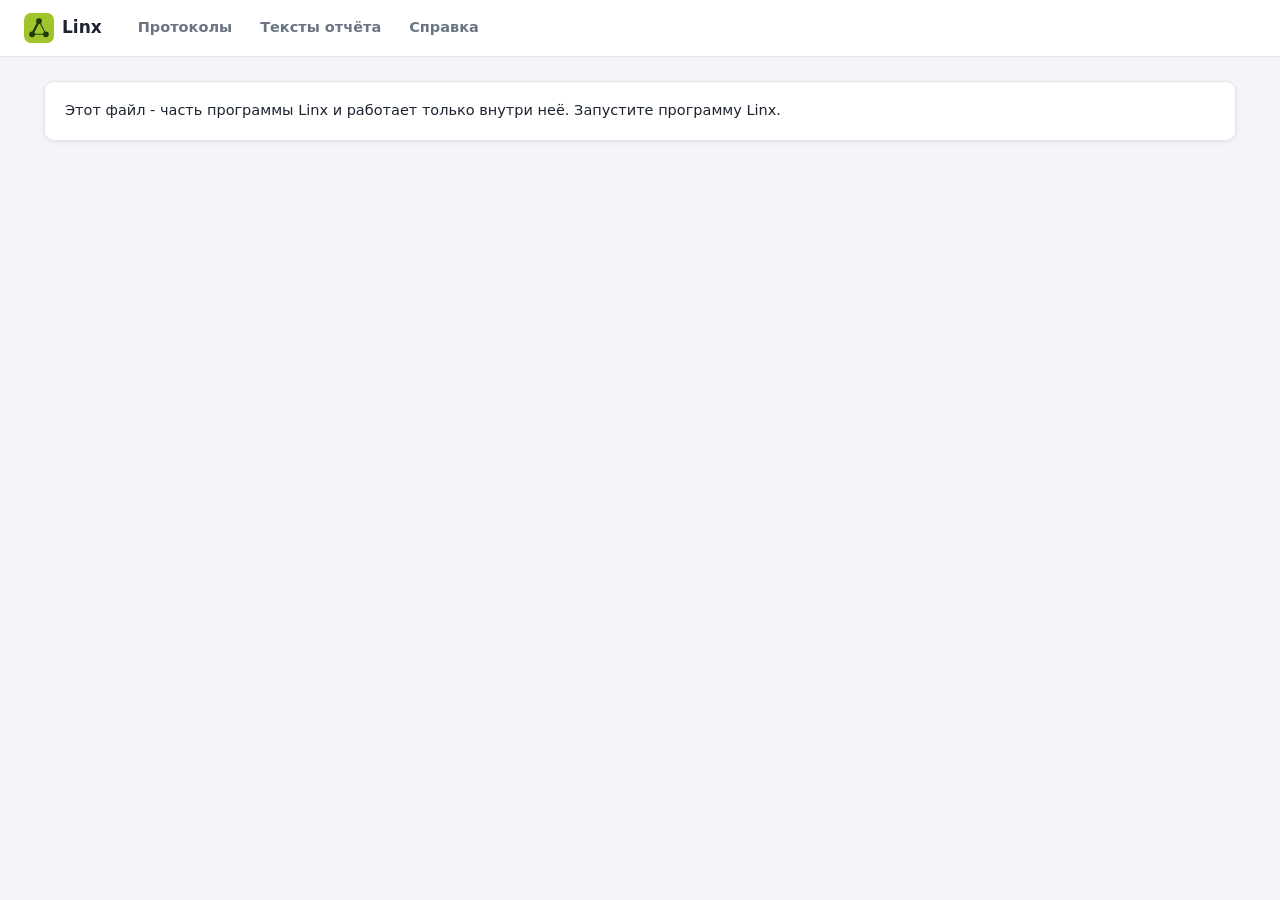
<file: src/index.html>
<!doctype html>
<html lang="ru">
<head>
<meta charset="utf-8">
<meta name="viewport" content="width=device-width, initial-scale=1">
<title>Linx - социометрия</title>
<link rel="icon" href="data:image/svg+xml,%3Csvg xmlns='http://www.w3.org/2000/svg' viewBox='0 0 104 104'%3E%3Crect width='104' height='104' rx='24' fill='%23a1c42c'/%3E%3Cg stroke='%231f3a0c' stroke-linecap='round'%3E%3Cline x1='52' y1='28' x2='28' y2='74' stroke-width='9'/%3E%3Cline x1='52' y1='28' x2='76' y2='74' stroke-width='5'/%3E%3Cline x1='28' y1='74' x2='76' y2='74' stroke-width='5'/%3E%3C/g%3E%3Cg fill='%231f3a0c'%3E%3Ccircle cx='52' cy='28' r='12'/%3E%3Ccircle cx='28' cy='74' r='12'/%3E%3Ccircle cx='76' cy='74' r='12'/%3E%3C/g%3E%3C/svg%3E">
<!-- build:css -->
<link rel="stylesheet" href="styles.css">
<!-- /build:css -->
</head>
<body>
<div id="app"></div>
<noscript>Для работы нужен JavaScript.</noscript>
<!-- build:js -->
<script src="calc.js"></script>
<script src="fixtures.js"></script>
<script src="util.js"></script>
<script src="native.js"></script>
<script src="storage.js"></script>
<script src="texts.js"></script>
<script src="importers.js"></script>
<script src="graph.js"></script>
<script src="export.js"></script>
<script src="tablekit.js"></script>
<script src="app.js"></script>
<script src="editor.js"></script>
<script src="report.js"></script>
<script src="textsview.js"></script>
<!-- /build:js -->
<script>SM.app.start();</script>
</body>
</html>
</file>
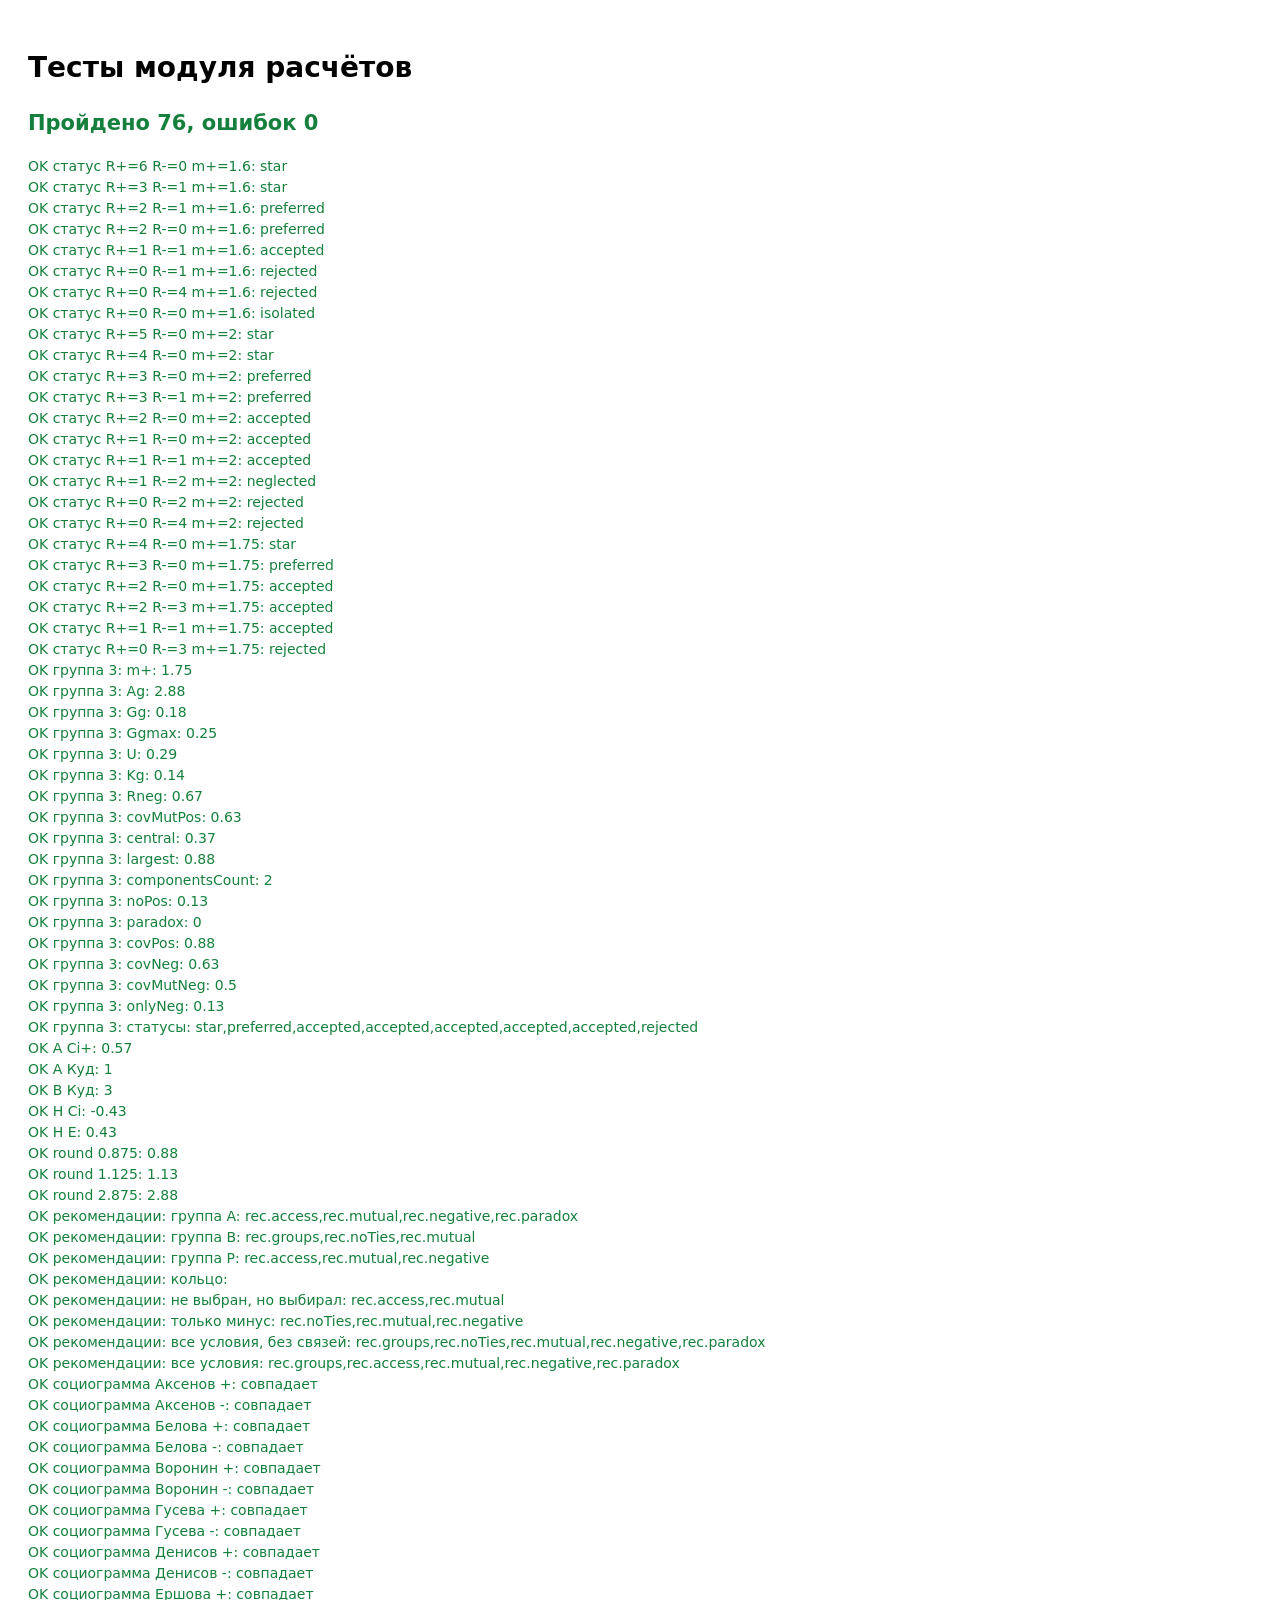
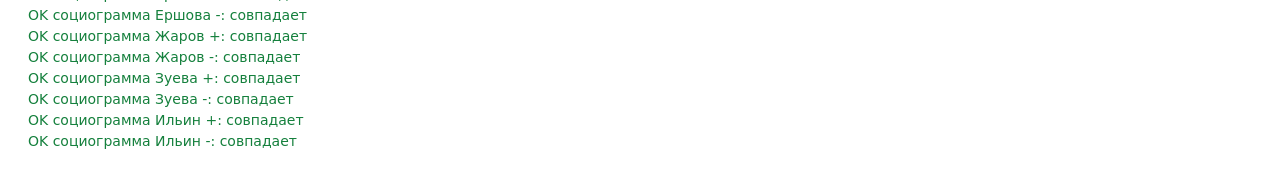
<file: tests/test.html>
<!doctype html>
<html lang="ru"><head><meta charset="utf-8"><title>Тесты расчётов</title>
<style>body{font:14px/1.5 system-ui;padding:20px}.ok{color:#15803d}.bad{color:#b91c1c;font-weight:bold}</style>
</head><body>
<h1>Тесты модуля расчётов</h1>
<div id="out"></div>
<script src="../src/calc.js"></script>
<script src="../src/fixtures.js"></script>
<script src="reference_cases.js"></script>
<script>
(function () {
  var C = SM.calc, F = SM.fixtures, out = [], pass = 0, fail = 0;
  function check(name, got, exp) {
    var ok = got === exp;
    ok ? pass++ : fail++;
    out.push('<div class="' + (ok ? 'ok' : 'bad') + '">' + (ok ? 'OK' : 'FAIL') + ' ' + name + ': ' + got + (ok ? '' : ' (ожидалось ' + exp + ')') + '</div>');
  }
  // Статусы
  F.statusCases.forEach(function (c) {
    check('статус R+=' + c[0] + ' R-=' + c[1] + ' m+=' + c[2], C.statusOf(c[0], c[1], c[2]), c[3]);
  });
  // Группа 3
  var g = F.group3();
  var a = C.analyze(C.buildMatrix(g.participants, g.choices));
  check('группа 3: m+', a.mPlus, 1.75);
  Object.keys(F.group3Expected).forEach(function (k) {
    var v = a.group[k];
    check('группа 3: ' + k, k === 'componentsCount' ? v : C.round2(v), F.group3Expected[k]);
  });
  var st = a.personal.map(function (p) { return p.status; }).join(',');
  check('группа 3: статусы', st, 'star,preferred,accepted,accepted,accepted,accepted,accepted,rejected');
  // Персональные (A: R+=4, S+=4, N-1=7)
  check('A Ci+', C.round2(a.personal[0].CiPos), 0.57);
  check('A Куд', a.personal[0].Kud, 1);
  check('B Куд', a.personal[1].Kud, 3);
  check('H Ci', C.round2(a.personal[7].Ci), -0.43);
  check('H E', C.round2(a.personal[7].E), 0.43);
  // Округление
  check('round 0.875', C.round2(0.875), 0.88);
  check('round 1.125', C.round2(1.125), 1.13);
  check('round 2.875', C.round2(23 / 8), 2.88);
  // Рекомендации: эталонные варианты
  REFERENCE_CASES.recs.forEach(function (rc) {
    check('рекомендации: ' + rc[0], C.recommendations(C.analyze(rc[1])).join(','), rc[2].join(','));
  });
  // Индивидуальные социограммы: все участники эталонной группы, + и -
  var E = REFERENCE_CASES.ego;
  E.cases.forEach(function (cs) {
    var key = function (list) { return list.map(function (x) { return x[0] + '>' + x[1] + (x[2] ? '*' : ''); }).sort().join(' '); };
    var ours = C.egoEdges(E.M, cs[0], cs[1]).edges.map(function (x) { return [x.from, x.to, x.mutual]; });
    check('социограмма ' + E.names[cs[0]] + (cs[1] > 0 ? ' +' : ' -'), key(ours) === key(cs[2]) ? 'совпадает' : key(ours), 'совпадает');
  });
  out.unshift('<h2 class="' + (fail ? 'bad' : 'ok') + '">Пройдено ' + pass + ', ошибок ' + fail + '</h2>');
  document.getElementById('out').innerHTML = out.join('');
  window.TEST_RESULT = { pass: pass, fail: fail };
})();
</script>
</body></html>
</file>
<file: src/styles.css>
:root {
  --bg: #f4f5f8; --card: #ffffff; --line: #e3e6ec; --line2: #eef0f4;
  --text: #1c2430; --muted: #6b7482; --accent: #a1c42c; --accent-d: #87a823; --accent-dd: #6f8b1b; --accent-l: #ccec7d; --accent-soft: #f0f9dc; --accent-ink: #3f6212; --on-accent: #1f3a0c;
  --pos: #15803d; --pos-l: #e3f6e9; --neg: #dc2626; --neg-l: #fdecec; --warn-l: #fff4d6;
  --radius: 10px; --shadow: 0 1px 2px rgba(20, 30, 50, .05), 0 2px 8px rgba(20, 30, 50, .04);
}
* { box-sizing: border-box; }
html, body { margin: 0; }
body { background: var(--bg); color: var(--text); font: 14.5px/1.5 "Segoe UI", system-ui, -apple-system, Roboto, Arial, sans-serif; }
a { color: var(--accent-ink); text-decoration: none; }
a:hover { text-decoration: underline; }
h1 { font-size: 24px; margin: 0 0 4px; font-weight: 650; letter-spacing: -.01em; }
h2 { font-size: 18px; margin: 0 0 12px; font-weight: 620; }
h3 { font-size: 15px; margin: 16px 0 8px; font-weight: 620; }
.muted { color: var(--muted); }
.small { font-size: 12.5px; }
.hidden, [hidden] { display: none !important; }
.nowrap { white-space: nowrap; }
.strong { font-weight: 650; }
.pos { color: var(--pos); } .neg { color: var(--neg); }
.sr { position: absolute; width: 1px; height: 1px; overflow: hidden; clip: rect(0 0 0 0); }
.print-only { display: none; }

/* Шапка */
.topbar { position: sticky; top: 0; z-index: 20; display: flex; align-items: center; gap: 24px; padding: 10px 24px;
  background: #fff; border-bottom: 1px solid var(--line); }
.brand { display: flex; align-items: center; gap: 8px; font-weight: 700; font-size: 17px; color: var(--text); }
.brand:hover { text-decoration: none; }
.brand-mark { display: inline-block; width: 30px; height: 30px; }
.brand-mark svg, .print-logo svg { display: block; width: 100%; height: 100%; }
.print-logo { display: inline-block; width: 22px; height: 22px; }
.topnav { display: flex; gap: 4px; }
.topnav a { padding: 7px 12px; border-radius: 8px; color: var(--muted); font-weight: 550; }
.topnav a:hover { background: var(--line2); text-decoration: none; color: var(--text); }
.topnav a.active { background: var(--accent-l); color: var(--on-accent); }
.topbar-actions { margin-left: auto; display: flex; gap: 6px; }
main { max-width: 1240px; margin: 0 auto; padding: 24px; }

/* Кнопки и поля */
.btn { display: inline-flex; align-items: center; gap: 6px; padding: 7px 14px; border: 1px solid var(--line); border-radius: 8px;
  background: #fff; color: var(--text); font: inherit; font-weight: 550; cursor: pointer; white-space: nowrap; line-height: 1.3; }
.btn:hover { background: var(--accent-soft); border-color: var(--accent); text-decoration: none; }
.btn:active { transform: translateY(1px); }
.btn, .seg-btn, .texts-tab, .topnav a, .mx-cell, .icon-btn { transition: background-color .12s, border-color .12s, box-shadow .12s, transform .06s; }
.btn:focus-visible, .input:focus, .mx-cell:focus-visible, .seg-btn:focus-visible { outline: 2px solid var(--accent-ink); outline-offset: 1px; }
.btn:disabled { opacity: .6; cursor: progress; }
.btn-primary { background: var(--accent); border-color: var(--accent); color: var(--on-accent); }
.btn-primary:hover { background: var(--accent-d); border-color: var(--accent-d); box-shadow: 0 2px 6px rgba(80, 100, 20, .3); }
.btn-primary:active { background: var(--accent-dd); border-color: var(--accent-dd); box-shadow: none; }
.btn-danger { background: var(--neg); border-color: var(--neg); color: #fff; }
.btn-danger:hover { background: #b91c1c; }
.btn-danger-ghost { color: var(--neg); }
.btn-danger-ghost:hover { background: var(--neg-l); border-color: #f4c2c2; }
.btn-ghost { border-color: transparent; background: transparent; }
.btn-ghost:hover { background: var(--accent-soft); }
.btn-sm { padding: 5px 10px; font-size: 13px; }
.btn-xs { padding: 2px 8px; font-size: 12px; border-radius: 6px; }
.icon-btn { border: 0; background: transparent; font-size: 20px; line-height: 1; cursor: pointer; color: var(--muted); padding: 2px 8px; border-radius: 6px; }
.icon-btn:hover { background: var(--line2); color: var(--text); }
.icon-btn.danger:hover { background: var(--neg-l); color: var(--neg); }
.input { width: 100%; padding: 8px 10px; border: 1px solid var(--line); border-radius: 8px; font: inherit; background: #fff; color: var(--text); }
textarea.input { resize: vertical; line-height: 1.45; }
.input-sm { padding: 4px 8px; }
.field { display: flex; flex-direction: column; gap: 4px; }
.field > span { font-size: 12.5px; color: var(--muted); font-weight: 600; }
.check { display: inline-flex; align-items: center; gap: 7px; cursor: pointer; }
.check input { width: 16px; height: 16px; accent-color: var(--accent); }
input[type=radio] { width: 17px; height: 17px; accent-color: var(--accent); cursor: pointer; margin: 0; }
input[type=search], input[type=date] { padding: 7px 10px; border: 1px solid var(--line); border-radius: 8px; font: inherit; background: #fff; }
.row-gap { display: flex; flex-wrap: wrap; align-items: center; gap: 8px; }
.sep { width: 1px; height: 24px; background: var(--line); margin: 0 4px; }
.seg { display: inline-flex; background: var(--line2); padding: 3px; border-radius: 9px; gap: 2px; }
.seg-btn { border: 0; background: transparent; padding: 5px 12px; border-radius: 7px; font: inherit; font-weight: 550; color: var(--muted); cursor: pointer; }
.seg-btn.on { background: #fff; color: var(--text); box-shadow: var(--shadow); }
.seg-sm { margin-bottom: 12px; }

/* Карточки */
.card { background: var(--card); border: 1px solid var(--line); border-radius: var(--radius); padding: 18px 20px; box-shadow: var(--shadow); margin-bottom: 16px; }
.card-title { font-size: 17px; }
.page-head { display: flex; justify-content: space-between; align-items: flex-start; gap: 20px; margin-bottom: 18px; }
.page-head p { margin: 4px 0 0; max-width: 760px; }
.page-actions { display: flex; gap: 8px; flex-shrink: 0; }
.notice { background: var(--warn-l); border: 1px solid #f3dd9b; border-radius: var(--radius); padding: 12px 16px; margin-bottom: 16px; }
.badge { display: inline-block; padding: 1px 8px; border-radius: 99px; font-size: 12px; font-weight: 600; background: var(--line2); color: var(--muted); white-space: nowrap; }
.badge-warn { background: var(--warn-l); color: #8a5a00; }
.badge-info { background: var(--accent-l); color: var(--on-accent); }
.st-star { background: #f0e9ff; color: #6d28d9; }
.st-preferred { background: #e5edff; color: #1d4ed8; }
.st-accepted { background: #defaf4; color: #0f766e; }
.st-neglected { background: #fff1db; color: #b45309; }
.st-rejected { background: var(--neg-l); color: #b91c1c; }
.st-isolated { background: #eef0f3; color: #4b5563; }
.dot { display: inline-block; width: 10px; height: 10px; border-radius: 50%; margin-right: 7px; vertical-align: 0; }

/* Рабочий стол */
.filters { display: flex; flex-wrap: wrap; gap: 14px 18px; align-items: flex-end; }
.filters label > span { display: block; font-size: 12.5px; color: var(--muted); font-weight: 600; margin-bottom: 4px; }
.f-search { flex: 1 1 240px; }
.f-search input { width: 100%; }
.f-checks { display: flex; flex-wrap: wrap; gap: 14px; padding-bottom: 7px; }
.f-checks label > span { display: inline; }
.list-head { margin: 4px 2px 8px; font-size: 13px; }
.pcard { display: flex; gap: 16px; align-items: center; padding: 14px 18px; margin-bottom: 10px; }
.pcard-main { flex: 1; min-width: 0; }
.pcard-title { font-size: 16px; font-weight: 620; color: var(--text); }
.pcard-meta { display: flex; flex-wrap: wrap; gap: 6px 14px; color: var(--muted); font-size: 13px; margin-top: 2px; align-items: center; }
.pcard-idx { display: flex; flex-wrap: wrap; gap: 6px; margin-top: 8px; }
.mini-idx { font-size: 12.5px; background: var(--line2); padding: 2px 8px; border-radius: 6px; font-variant-numeric: tabular-nums; }
.mini-idx b { color: var(--muted); font-weight: 600; }
.pcard-actions { display: flex; gap: 6px; flex-wrap: wrap; justify-content: flex-end; }
.empty { text-align: center; padding: 40px 20px; }
.empty .row-gap { justify-content: center; }

/* Протокол */
.proto-head { margin-bottom: 14px; }
.crumbs { font-size: 13px; margin-bottom: 4px; }
.proto-title-row { display: flex; align-items: center; justify-content: space-between; gap: 16px; }
.tabs { display: flex; gap: 2px; border-bottom: 1px solid var(--line); margin-top: 12px; overflow-x: auto; overflow-y: hidden; scrollbar-width: none; }
.tabs a { padding: 9px 14px; color: var(--muted); font-weight: 560; border-bottom: 2px solid transparent; white-space: nowrap; }
.tabs a:hover { color: var(--text); text-decoration: none; }
.tabs a.active { color: var(--accent-ink); border-bottom-color: var(--accent); border-bottom-width: 3px; }
.settings-row { display: flex; flex-wrap: wrap; gap: 18px 24px; align-items: flex-end; }
.settings-row .grow { flex: 1 1 300px; }
.settings-row > .check { padding-bottom: 9px; }
.hint { margin: 0 2px 10px; font-size: 13.5px; min-height: 2.9em; }
.table-card { padding: 6px; }
.table-scroll { overflow-x: auto; }
.tbl { border-collapse: collapse; width: 100%; font-variant-numeric: tabular-nums; }
.tbl th, .tbl td { padding: 7px 9px; border-bottom: 1px solid var(--line2); text-align: left; vertical-align: middle; }
.tbl th { font-size: 12.5px; color: var(--muted); font-weight: 650; background: #fafbfc; border-bottom: 1px solid var(--line); }
.tbl .c { text-align: center; }
.tbl-compact { width: auto; }
.tbl tr.clickable { cursor: pointer; }
.tbl tr.clickable:hover td { background: #f7f8fb; }
.td-name { white-space: nowrap; }
.editor-tbl td { padding: 5px 9px; height: 36px; box-sizing: border-box; }
/* Таблица выборов: постоянные ширины столбцов и высота строк, чтобы при выборе участника ничего не сдвигалось */
.editor-tbl { table-layout: fixed; min-width: 720px; }
.editor-tbl.with-p { min-width: 920px; }
.editor-tbl .col-ed { width: 92px; } .editor-tbl .col-num { width: 48px; }
.editor-tbl .col-v { width: 54px; } .editor-tbl .col-none { width: 96px; }
.editor-tbl .col-filled { width: 78px; } .editor-tbl .col-photo { width: 100px; } .editor-tbl .col-del { width: 46px; }
.editor-tbl .td-name { overflow: hidden; text-overflow: ellipsis; }
.editor-tbl .name-input { width: 100%; box-sizing: border-box; height: 25px; padding-top: 0; padding-bottom: 0; }
/* Пока заполняются выборы одного участника, галочки «изменить» у остальных бледнее */
.editor-tbl.is-editing tr:not(.row-chooser) .ed-cell input { opacity: .3; transition: opacity .12s; }
.editor-tbl.is-editing tr:not(.row-chooser) .ed-cell input:hover, .editor-tbl.is-editing tr:not(.row-chooser) .ed-cell input:focus-visible { opacity: 1; }
.editor-tbl tr.row-chooser td { background: #eceff3; font-weight: 600; }
.editor-tbl tr.row-pos td { background: var(--pos-l); }
.editor-tbl tr.row-neg td { background: var(--warn-l); }
.yes { color: var(--pos); font-weight: 600; }
.thumb { width: 34px; height: 34px; border-radius: 50%; object-fit: cover; cursor: pointer; display: block; }
.photo-wrap { position: relative; display: inline-block; }
.photo-del { position: absolute; top: -5px; right: -7px; width: 18px; height: 18px; border-radius: 50%; border: 1px solid var(--line); background: #fff;
  font-size: 12px; line-height: 14px; padding: 0; cursor: pointer; color: var(--muted); display: none; }
.photo-wrap:hover .photo-del, .photo-del:focus { display: block; }
.add-list { display: grid; grid-template-columns: repeat(auto-fill, minmax(240px, 1fr)); gap: 8px; margin-bottom: 10px; }

/* Матрица ввода */
.matrix-input { width: auto; }
.matrix-input td, .matrix-input th { padding: 3px; border: 1px solid var(--line2); }
.matrix-input .td-name { padding: 3px 10px; }
.mx-h { min-width: 30px; cursor: help; }
.mx-cell { width: 30px; height: 28px; border: 0; border-radius: 5px; background: transparent; font: inherit; font-weight: 700; font-size: 16px; cursor: pointer; }
.mx-cell:hover { background: var(--line2); }
.mx-cell.pos { background: var(--pos-l); color: var(--pos); }
.mx-cell.neg { background: var(--warn-l); color: #a16207; }
.mx-self { background: repeating-linear-gradient(45deg, #e6e8ed, #e6e8ed 4px, #f1f2f5 4px, #f1f2f5 8px); }

/* Отчёт */
.report-sec h3:first-child { margin-top: 0; }
.matrix { width: auto; }
.matrix td, .matrix th { border: 1px solid var(--line); padding: 4px 7px; }
.matrix td.c { min-width: 28px; font-weight: 700; }
.cell-pos { background: var(--pos-l); color: var(--pos); }
.cell-neg { background: var(--neg-l); color: var(--neg); }
.mx-foot td { background: #fafbfc; font-size: 13px; }
.mx-foot.strong td { font-weight: 700; }
.pairs { display: grid; grid-template-columns: repeat(auto-fit, minmax(240px, 1fr)); gap: 8px 24px; }
.pairs h3 { margin-top: 0; }
ul.plain { list-style: none; padding: 0; margin: 0; }
ul.plain li { padding: 3px 0; border-bottom: 1px dashed var(--line2); }
.mismatch { background: #fff7e0; }
.mismatch-inline .badge { outline: 2px solid #f0b429; }
.legend-list { padding-left: 0; list-style: none; margin: 10px 0 0; }
.legend-list li { padding: 3px 0; }
.pie-row { display: flex; gap: 32px; align-items: flex-start; flex-wrap: wrap; }
.pie-box { width: 260px; flex-shrink: 0; }
.pie-svg { width: 100%; height: auto; display: block; }
.pie-side { flex: 1; min-width: 260px; }
.pie-who { margin-top: 12px; }
.pie-who-box { background: var(--accent-soft); padding: 10px 14px; border-radius: 8px; }
.gidx .gname { font-weight: 600; min-width: 180px; }
.prose p { margin: 0 0 10px; max-width: 900px; }
.prose ol { padding-left: 22px; max-width: 900px; }
.prose li { margin-bottom: 6px; }
.disclaimer { border-left: 3px solid var(--accent); padding: 8px 14px; background: var(--accent-soft); border-radius: 0 8px 8px 0; }
.person-pick { max-width: 520px; }
.person-head { display: flex; gap: 16px; align-items: center; margin-bottom: 14px; }
.person-head p { margin: 6px 0 0; }
.person-name { margin: 0 0 6px; font-size: 20px; }
.person-photo { width: 76px; height: 76px; border-radius: 50%; object-fit: cover; flex-shrink: 0; }
.person-photo.ph { display: grid; place-items: center; background: #e5e7eb; font-size: 30px; font-weight: 700; color: #4b5563; }
.facts { display: grid; grid-template-columns: max-content 1fr; gap: 6px 18px; margin: 16px 0 0; }
.facts dt { color: var(--muted); font-weight: 600; font-size: 13px; }
.facts dd { margin: 0; }

/* Социограммы */
.sgram { border: 1px solid var(--line); border-radius: 8px; overflow: hidden; background: #fff; }
.sgram-bar { display: flex; flex-wrap: wrap; gap: 6px; align-items: center; padding: 8px; border-bottom: 1px solid var(--line2); background: #fafbfc; }
.sgram-bar .muted { margin-left: 6px; }
.zoom-btn { font-variant-numeric: tabular-nums; min-width: 78px; justify-content: center; }
.zoom-btn.zoom-off { border-color: var(--accent); background: var(--accent-soft); }
.sgram-svg { display: block; width: 100%; height: auto; aspect-ratio: 800 / 560; max-height: 78vh; touch-action: none; user-select: none; cursor: move; }
/* Сенсорный экран: страница листается пальцем и поверх социограммы; масштаб двумя пальцами - в graph.js */
@media (pointer: coarse) { .sgram-svg { touch-action: pan-x pan-y; } }
.graph-legend { display: flex; flex-direction: column; gap: 8px; margin-top: 10px; color: var(--muted); }
.lg-row { display: flex; flex-wrap: wrap; align-items: center; gap: 6px 16px; line-height: 22px; }
.lg-item { display: inline-flex; align-items: center; }
.lg-line { display: inline-block; width: 26px; height: 0; border-top: 2px solid; vertical-align: middle; margin-right: 6px; }
.lg-line.pos { border-color: var(--pos); } .lg-line.neg { border-color: var(--neg); }
.lg-line.dashed { border-top-style: dashed; } .lg-line.thick { border-top-width: 4px; }

/* Тексты */
.texts-layout { display: grid; grid-template-columns: 240px 1fr; gap: 20px; align-items: start; }
.texts-nav { position: sticky; top: 70px; display: flex; flex-direction: column; gap: 2px; }
.texts-tab { text-align: left; border: 0; background: transparent; padding: 8px 12px; border-radius: 8px; font: inherit; font-weight: 550; color: var(--muted); cursor: pointer; display: flex; justify-content: space-between; align-items: center; gap: 6px; }
.texts-tab:hover { background: var(--line2); color: var(--text); }
.texts-tab.on { background: var(--accent-l); color: var(--on-accent); }
.text-item { padding: 14px 16px; margin-bottom: 10px; }
.text-item-head { display: flex; gap: 10px; align-items: center; margin-bottom: 8px; }
.text-item-head .btn { margin-left: auto; }
.text-item .muted { margin-top: 6px; }

/* Модальные окна, уведомления */
.modal-back { position: fixed; inset: 0; background: rgba(15, 23, 42, .38); display: grid; place-items: center; z-index: 50; padding: 20px; }
.modal { background: #fff; border-radius: 12px; width: min(620px, 100%); max-height: calc(100vh - 40px); display: flex; flex-direction: column; box-shadow: 0 20px 50px rgba(0, 0, 0, .2); }
.modal-head { display: flex; justify-content: space-between; align-items: center; padding: 16px 20px 6px; }
.modal-head h2 { margin: 0; }
.modal-body { padding: 8px 20px; overflow-y: auto; }
.modal-foot { display: flex; justify-content: flex-end; gap: 8px; padding: 14px 20px 18px; }
.form { display: flex; flex-direction: column; gap: 14px; }
.src-opt { border: 1px solid var(--line); border-radius: 8px; padding: 9px 12px; margin-top: 6px; }
.src-opt.on { border-color: var(--accent); background: var(--accent-soft); }
.src-extra { display: none; margin: 8px 0 2px 23px; }
.src-opt.on .src-extra { display: block; }
.src-extra .check { margin-top: 8px; }
.file-pick { display: flex; align-items: center; gap: 10px; flex-wrap: wrap; }
.file-pick .file-name { overflow-wrap: anywhere; }
.form-error { color: var(--neg); font-weight: 600; min-height: 1em; }
#toasts { position: fixed; right: 20px; bottom: 20px; display: flex; flex-direction: column; gap: 8px; z-index: 60; }
.toast { background: #1f2937; color: #fff; padding: 10px 16px; border-radius: 8px; box-shadow: 0 6px 18px rgba(0, 0, 0, .18); max-width: 420px; transition: opacity .4s; }
.toast.warn { background: #92400e; } .toast.error { background: #b91c1c; }
.toast.hide { opacity: 0; }

@media (max-width: 860px) {
  .topbar { flex-wrap: wrap; gap: 10px; padding: 10px 16px; }
  .topbar-actions { margin-left: 0; }
  main { padding: 16px; }
  .page-head { flex-direction: column; }
  .pcard { flex-direction: column; align-items: stretch; }
  .texts-layout { grid-template-columns: 1fr; }
  .texts-nav { position: static; flex-direction: row; flex-wrap: wrap; }
}

/* Телефон */
@media screen and (max-width: 600px) {
  /* Групповые индексы: пояснение под строкой, а не узкой колонкой справа */
  .gidx thead { display: none; }
  .gidx tr { display: grid; grid-template-columns: 1.8em 1fr auto; column-gap: 6px; border-bottom: 1px solid var(--line2); padding: 4px 0; }
  .gidx td { border-bottom: 0; padding: 4px 4px; }
  .gidx td.small { grid-column: 2 / -1; padding-top: 0; }
  /* Ввод выборов: уже колонки, крупнее переключатели под палец */
  .editor-tbl th, .editor-tbl td { padding: 7px 4px; }
  .editor-tbl th { font-size: 11.5px; }
  /* Краткий отчёт: таблица статусов не шире экрана */
  .brief-status { display: block; overflow-x: auto; }
  .brief-status td.nowrap { white-space: normal; }
  /* Заголовок отчёта: название во всю ширину, кнопки строкой под ним */
  .proto-title-row { flex-direction: column; align-items: stretch; gap: 10px; }
  .proto-title-row .report-actions { justify-content: flex-start; }
}
@media (pointer: coarse) {
  input[type=radio], input[type=checkbox] { width: 22px; height: 22px; }
}

/* Заголовок раздела отчёта и меню таблицы */
.sec-head { display: flex; align-items: flex-start; justify-content: space-between; gap: 12px; }
.sec-menu { position: relative; margin-top: -4px; }
.sec-menu-btn { font-size: 22px; line-height: 1; padding: 2px 10px 8px; letter-spacing: 1px; }
.sec-menu.open .sec-menu-btn { background: var(--accent-soft); color: var(--text); }
.sec-menu-list { display: none; position: absolute; right: 0; top: 100%; z-index: 15; background: #fff; border: 1px solid var(--line); border-radius: 8px; box-shadow: 0 8px 24px rgba(20, 30, 50, .14); padding: 4px; min-width: 200px; }
.sec-menu.open .sec-menu-list { display: block; }
.sec-menu-list button { display: block; width: 100%; text-align: left; border: 0; background: transparent; padding: 8px 12px; border-radius: 6px; font: inherit; cursor: pointer; color: var(--text); }
.sec-menu-list button:hover, .sec-menu-list button:focus-visible { background: var(--accent-soft); outline: none; }

/* Кнопки отчёта и переключатель */
.report-actions { display: flex; gap: 8px; align-items: center; flex-wrap: wrap; justify-content: flex-end; }
.switch { display: inline-flex; align-items: center; gap: 8px; cursor: pointer; font-weight: 600; margin-right: 6px; user-select: none; }
.switch input { position: absolute; opacity: 0; width: 1px; height: 1px; }
.switch-track { width: 38px; height: 22px; border-radius: 11px; background: #d5d9e0; position: relative; transition: background-color .15s; flex-shrink: 0; }
.switch-track::after { content: ''; position: absolute; left: 3px; top: 3px; width: 16px; height: 16px; border-radius: 50%; background: #fff; box-shadow: 0 1px 2px rgba(0,0,0,.25); transition: left .15s; }
.switch input:checked + .switch-track { background: #333; }
.switch input:checked + .switch-track::after { left: 19px; }
.switch input:focus-visible + .switch-track { outline: 2px solid var(--accent-ink); outline-offset: 2px; }
.swatch { display: inline-block; vertical-align: -4px; margin-right: 7px; flex-shrink: 0; }
.swatch-ring { vertical-align: middle; margin-right: 5px; }
.lg-st { display: inline-flex; align-items: center; white-space: nowrap; }

/* Чёрно-белый режим отчётов: цвет заменён штриховкой, рамками и пунктиром */
.bw .cell-pos, .bw .cell-neg { background: #fff; color: #000; font-size: 15px; }
.bw .mx-self { background: #dcdcdc; }
.bw .badge[class*="st-"] { background: #fff; color: #000; border: 1.5px solid #000; }
.bw .st-star { border-width: 3px !important; }
.bw .st-accepted { border-width: 1px !important; }
.bw .st-neglected { border-style: dashed !important; }
.bw .st-rejected { border-style: dotted !important; border-width: 2.5px !important; }
.bw .st-isolated { border-style: dashed !important; border-width: 1px !important; color: #444; }
.bw .mismatch { background: repeating-linear-gradient(45deg, #fff 0 4px, #ddd 4px 5px); }
.bw .mismatch-inline .badge { outline: 2px dashed #000; }
.bw .disclaimer { background: #f2f2f2; border-left-color: #000; }
.bw .pie-who-box { background: #f2f2f2; }
.bw .pos { color: #000; } .bw .neg { color: #000; }
.bw .lg-line.pos, .bw .lg-line.neg { border-color: #111; }
.bw .notice { background: #f2f2f2; border-color: #999; }
.bw .report-sec .card-title { color: #000; }

/* Печать */
@media print {
  @page { size: A4; margin: 10mm; }
  body { background: #fff; font-size: 11pt; }
  .no-print, .topbar, #toasts, .sgram-bar, .tabs, .crumbs { display: none !important; }
  .print-only { display: block; margin-bottom: 8px; }
  .print-brand { display: flex; align-items: center; gap: 6px; font-size: 10pt; margin-bottom: 10pt; -webkit-print-color-adjust: exact; print-color-adjust: exact; }
  main { max-width: none; padding: 0; }
  .card { box-shadow: none; border: 0; padding: 0; margin: 0 0 14pt; border-radius: 0; }
  .report-sec { break-inside: auto; }
  .report-sec > h2 { break-after: avoid; border-bottom: 1px solid #999; padding-bottom: 3pt; }
  .avoid-break, .graph-sec, tr, .pie-row { break-inside: avoid; }
  .graph-sec { break-before: page; }
  /* первая социограмма вида (взаимные выборы) - сразу под шапкой, без пустого листа */
  .proto-body > .graph-sec:first-child { break-before: auto; }
  /* альбомный лист: граф ограничен высотой листа, чтобы заголовок, граф и легенда были на одной странице */
  .landscape .graph-sec .sgram-svg { width: auto; max-width: 100%; height: 150mm; margin: 0 auto; }
  .sgram { border: 0; }
  .sgram-svg { max-height: none; }
  .table-scroll { overflow: visible; }
  .tbl th { background: #eee !important; }
  .cell-pos, .cell-neg, .badge, .dot, .swatch, .mismatch, .disclaimer, .pie-who-box, .mx-self { -webkit-print-color-adjust: exact; print-color-adjust: exact; }
  .matrix { font-size: 9pt; }
  .matrix td, .matrix th { padding: 2px 4px; }
  /* Большая группа: социоматрица плотнее, столбцы - без минимальной ширины (лист - как выбран в предпросмотре) */
  .wide-sec .matrix { font-size: 8pt; }
  .wide-sec .matrix td.c { min-width: 0; }
  .wide-sec .matrix td, .wide-sec .matrix th { padding: 1px 2px; }
  .tbl { font-size: 10.5pt; }
  .pie-box { width: 75mm; }
  a { color: inherit; }
  h1 { font-size: 18pt; }
}

/* Краткий отчёт */
.brief-title { font-size: 18px; margin: 0 0 12px; }
.brief-top { display: grid; grid-template-columns: minmax(0, 1fr) minmax(0, 1fr); gap: 24px; align-items: start; margin-bottom: 16px; }
.brief-h { font-size: 17px; margin: 0 0 8px; }
.brief-right .brief-h { text-align: center; }
.brief-pie { max-width: 320px; margin: 0 auto; }
.brief-list, .brief-status { width: 100%; }
.brief-p2 .graph-legend { margin-bottom: 14px; }
.brief-p2 .sgram { margin-bottom: 6px; }
.sign-editor .check { display: inline-flex; gap: 8px; align-items: center; font-weight: 600; cursor: pointer; }
.sign-rows { display: grid; gap: 8px; margin: 12px 0; }
.sign-edit-row { display: grid; grid-template-columns: minmax(0, 2fr) minmax(80px, 1fr) minmax(0, 1fr) auto; gap: 8px; align-items: center; }
.sign-gap { text-align: center; border-bottom: 1px solid var(--line); padding-bottom: 2px; }
.sign-block { margin-top: 18px; }
.sign-row { display: flex; align-items: flex-end; gap: 6px; margin-top: 16px; }
.sign-title, .sign-name { white-space: nowrap; }
.sign-line { flex: 1; border-bottom: 1px solid #111; min-width: 60px; margin-bottom: 4px; }
@media (max-width: 700px) { .brief-top { grid-template-columns: 1fr; } .sign-edit-row { grid-template-columns: 1fr; } .sign-gap { display: none; } }
@media print {
  .brief-head { display: none; }
  .brief .card { margin: 0; }
  .brief-p2 { break-before: page; }
  .brief .sgram-svg { width: auto; max-width: 100%; height: 104mm; margin: 0 auto; }
  .landscape .brief .sgram-svg { height: 150mm; }
  .brief-graph { break-inside: avoid; }
  .landscape .brief-graph + .brief-graph { break-before: page; }
  /* большая группа: первый лист длиннее - социограммы идут сразу за ним, без пустого остатка листа */
  .brief-dense .brief-p2 { break-before: auto; margin-top: 8pt; }
  .brief-dense .sgram-svg { height: 130mm; }
  .brief .tbl { font-size: 11pt; line-height: 1.25; }
  .brief .tbl th, .brief .tbl td { padding: 1.5pt 6pt; }
  .brief-dense .tbl { font-size: 10.5pt; }
  .brief-dense .tbl th, .brief-dense .tbl td { padding: 1pt 5pt; }
  .brief .brief-pie { max-width: 88mm; }
  .brief .graph-legend { margin: 2pt 0 6pt; gap: 2pt; }
  .brief .sign-block { margin-top: 6pt; }
  .brief .sign-row { margin-top: 12pt; }
  .brief .brief-top { gap: 14pt; }
  .brief-title { font-size: 15pt; margin-bottom: 8pt; }
  .brief-h { font-size: 14pt; }
  .brief .graph-legend { break-before: avoid; }
}

/* Справка: «О программе» */
.about details { margin: 8px 0; }
.about summary { cursor: pointer; font-weight: 600; }
.about-text { white-space: pre-wrap; max-height: 360px; overflow: auto; font-size: 12px; line-height: 1.45; background: #f6f7f9; padding: 12px; border-radius: 8px; }
.about .tbl { font-size: 13px; }
@media print { .about { display: none; } }

/* Предпросмотр перед печатью и экспортом: страница показывается листом A4
   (сами правила печати копирует app.js с префиксом body.preview) */
.preview-bar { position: sticky; top: 0; z-index: 30; background: #fff; border-bottom: 1px solid var(--line); box-shadow: var(--shadow); }
.preview-bar[hidden] { display: none; }
.preview-inner { display: flex; flex-wrap: wrap; gap: 10px 14px; align-items: center; justify-content: center; padding: 10px 16px; }
.preview-title { margin-right: 6px; }
.preview-field { display: inline-flex; align-items: center; gap: 8px; }
body.preview { background: #d9dde3; }
body.preview #main { box-sizing: content-box; width: 190mm; max-width: none; padding: 10mm; margin: 16px auto 48px; background: #fff;
  box-shadow: 0 2px 14px rgba(0,0,0,.18); }
body.preview.landscape #main { width: 277mm; }
body.preview .graph-sec, body.preview .brief-p2 { position: relative; border-top: 1px dashed #9ca3af; padding-top: 8mm; margin-top: 8mm; }
body.preview .proto-body > .graph-sec:first-child { border-top: 0; padding-top: 0; margin-top: 0; }
body.preview .proto-body > .graph-sec:first-child::before { content: none; }
body.preview .graph-sec::before, body.preview .brief-p2::before { content: 'новый лист'; position: absolute; top: -9px; right: 0; padding: 0 6px;
  background: #fff; color: #6b7280; font-size: 11px; }
/* «only print» - чтобы эти правила не попали в сам предпросмотр (он копирует только @media print) */
@media only print {
  .preview-bar { display: none !important; }
  body.preview { background: #fff; }
  body.preview #main { zoom: 1 !important; width: auto; padding: 0; margin: 0; box-shadow: none; }
  body.preview .graph-sec, body.preview .brief-p2 { border-top: 0; padding-top: 0; margin-top: 0; }
  body.preview .graph-sec::before, body.preview .brief-p2::before { content: none; }
}
</file>
